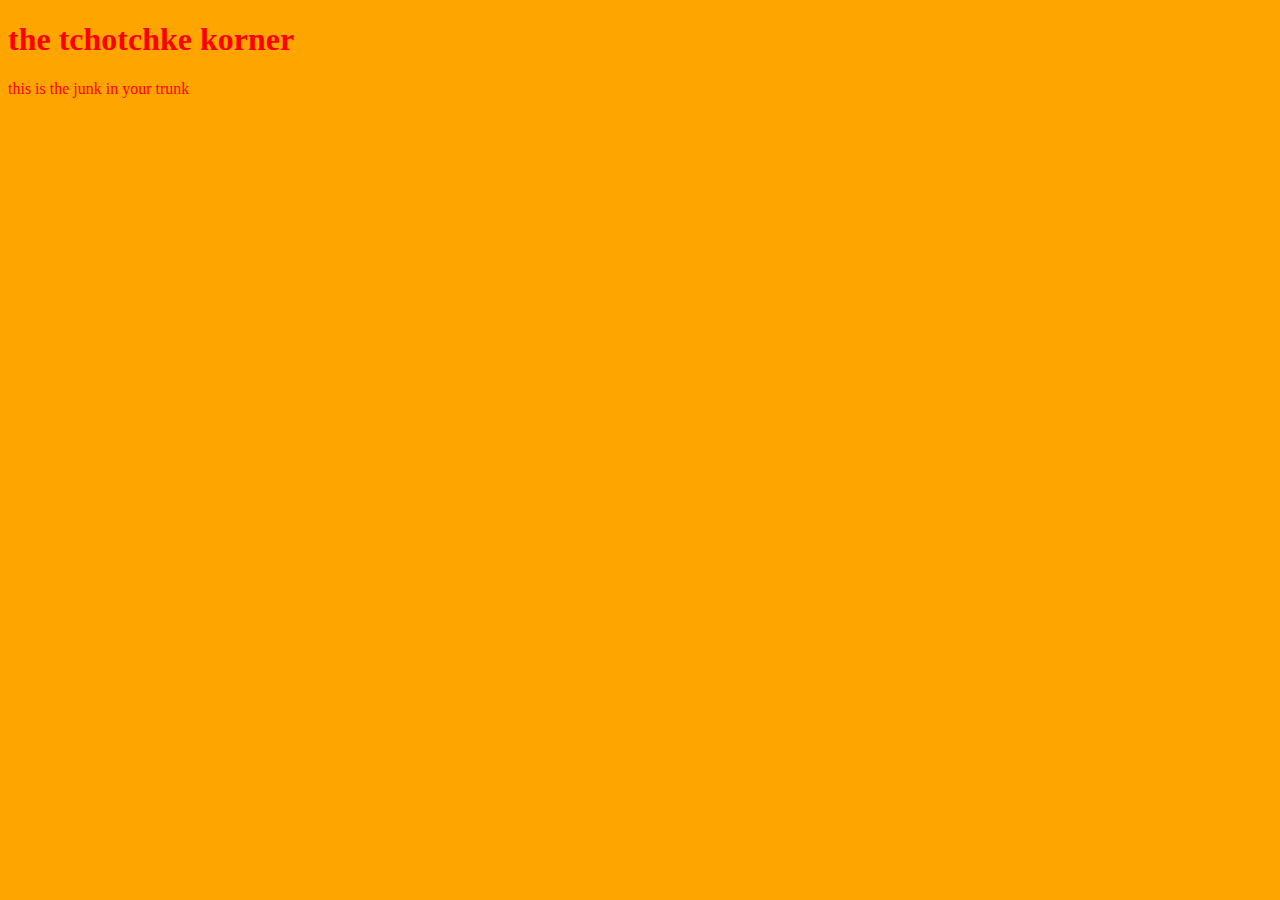
<file: unit_1/index.html>
<!DOCTYPE html>
<html>
<head>
	<link rel="stylesheet" type="text/css" href="css/style.css">
</head>
<title>the tchotchke korner</title>
<h1>the tchotchke korner</h1>
<p>this is the junk in your trunk</p>
<body>
</file>
<file: unit_1/css/style.css>
body {
	background-color: orange;
}
h1, p {
	color: red;
}
</file>
